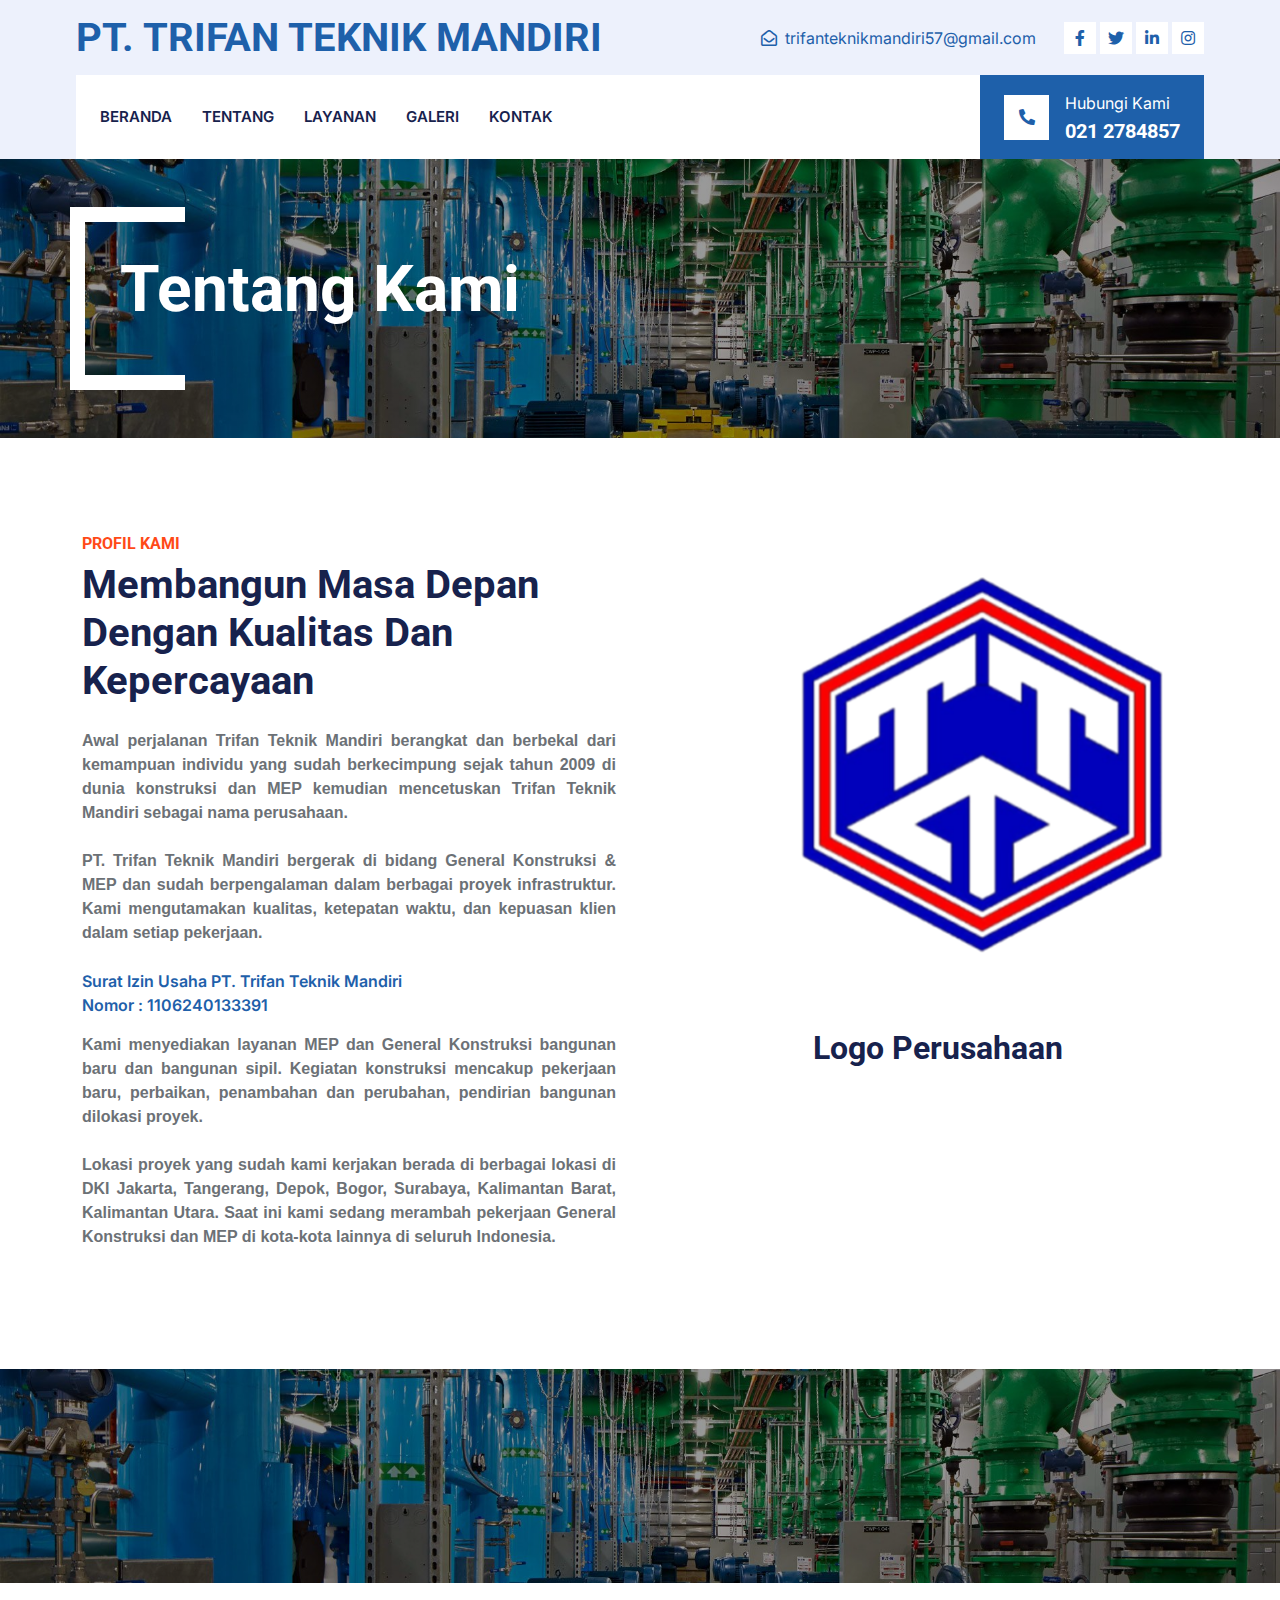
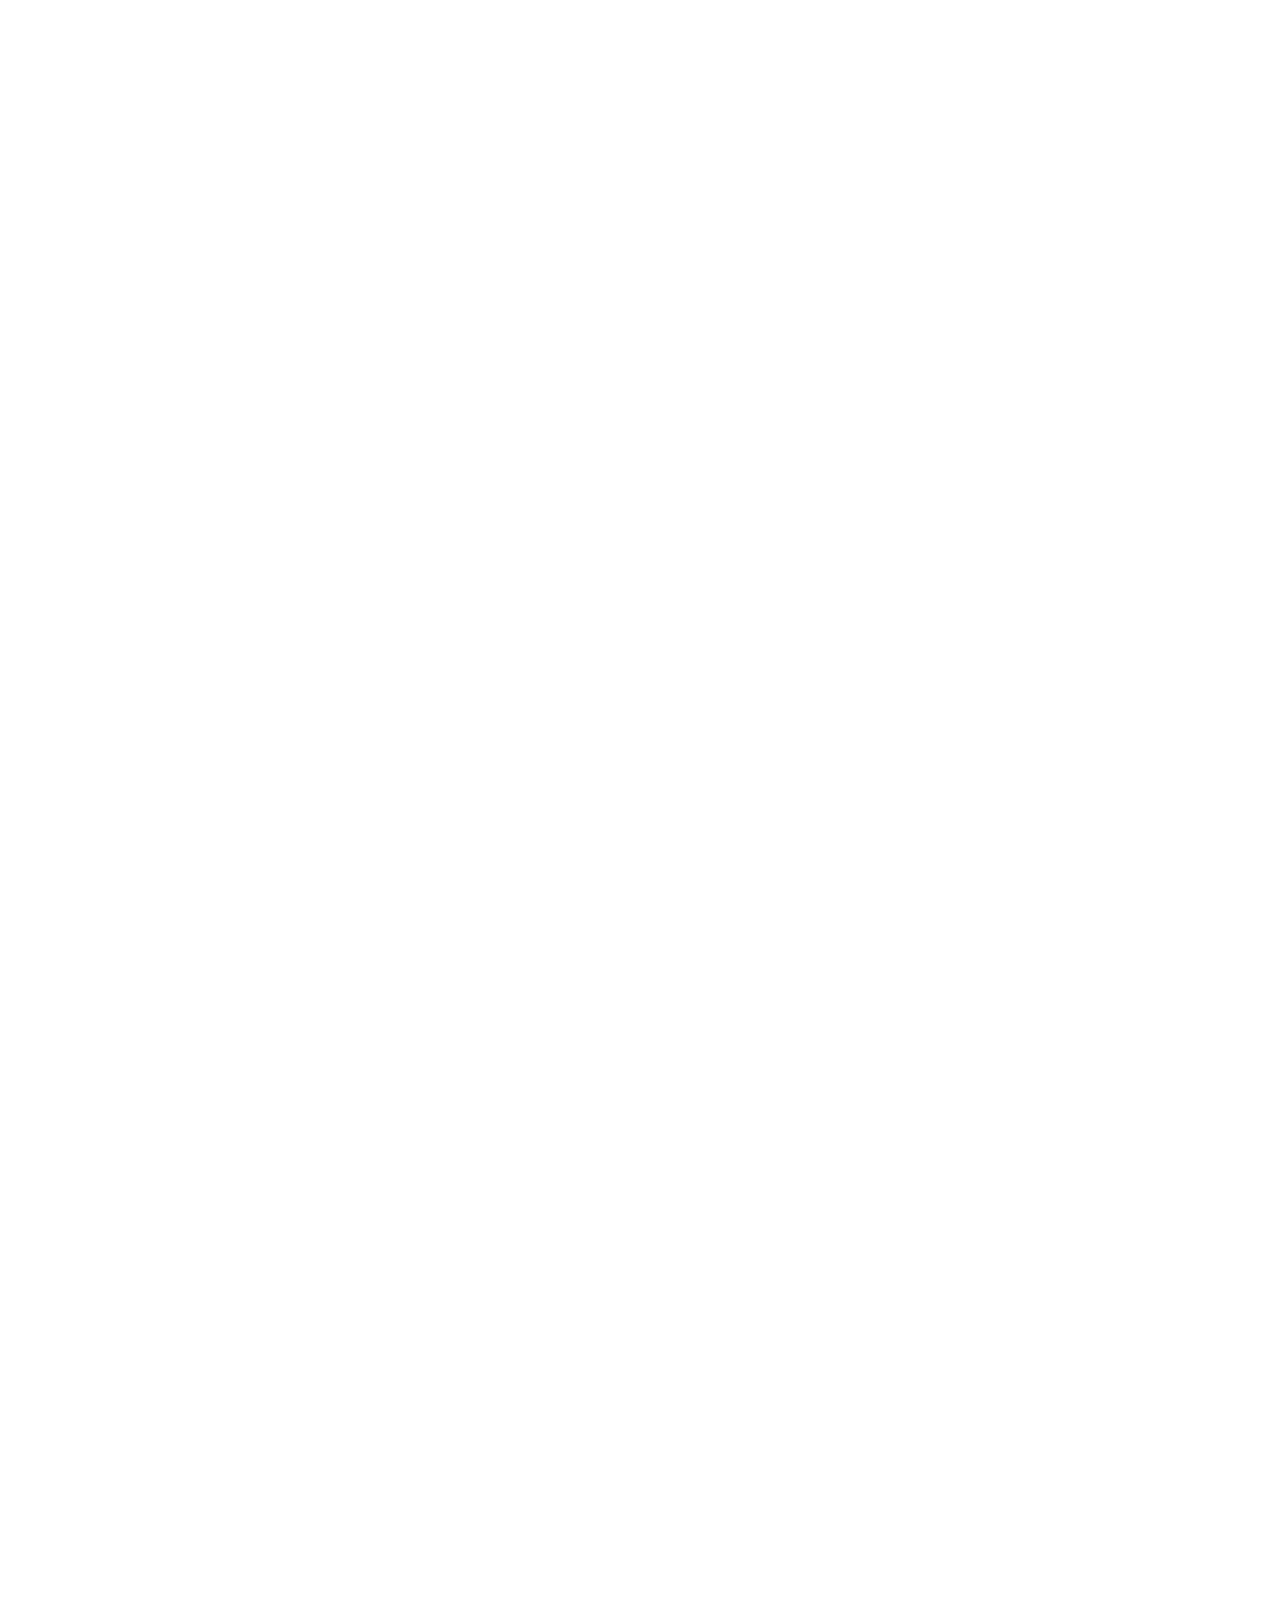
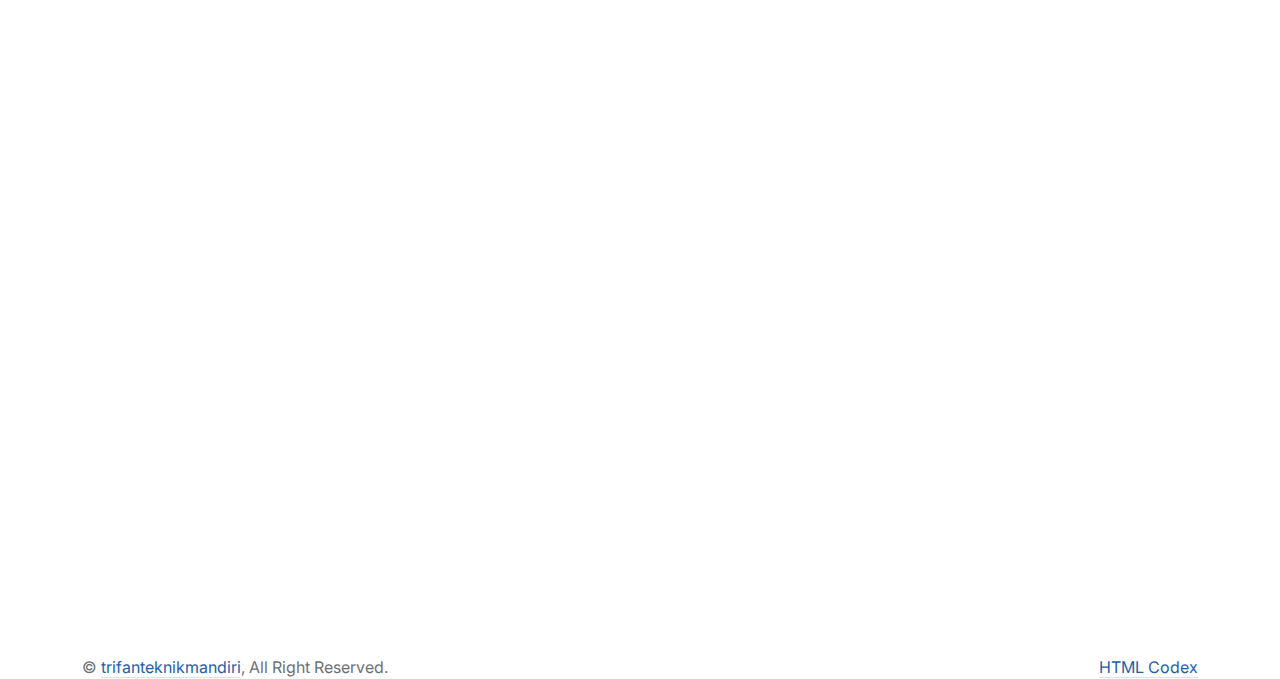
<file: about.html>
<!DOCTYPE html>
<html lang="en">

<head>
    <meta charset="utf-8">
    <title>Tentang</title>
    <meta content="width=device-width, initial-scale=1.0" name="viewport">
    <meta content="" name="keywords">
    <meta content="" name="description">

    <!-- Favicon -->
    <link href="img/favicon.ico" rel="icon">

    <!-- Google Web Fonts -->
    <link rel="preconnect" href="https://fonts.googleapis.com">
    <link rel="preconnect" href="https://fonts.gstatic.com" crossorigin>
    <link href="https://fonts.googleapis.com/css2?family=Inter:wght@400;600&family=Roboto:wght@500;700&display=swap" rel="stylesheet">

    <!-- Icon Font Stylesheet -->
    <link href="https://cdnjs.cloudflare.com/ajax/libs/font-awesome/5.10.0/css/all.min.css" rel="stylesheet">
    <link href="https://cdn.jsdelivr.net/npm/bootstrap-icons@1.4.1/font/bootstrap-icons.css" rel="stylesheet">

    <!-- Libraries Stylesheet -->
    <link href="lib/animate/animate.min.css" rel="stylesheet">
    <link href="lib/owlcarousel/assets/owl.carousel.min.css" rel="stylesheet">
    <link href="lib/tempusdominus/css/tempusdominus-bootstrap-4.min.css" rel="stylesheet" />

    <!-- Customized Bootstrap Stylesheet -->
    <link href="css/bootstrap.min.css" rel="stylesheet">

    <!-- Template Stylesheet -->
    <link href="css/style.css" rel="stylesheet">
</head>

<body>
    <!-- Spinner Start -->
    <div id="spinner" class="show bg-white position-fixed translate-middle w-100 vh-100 top-50 start-50 d-flex align-items-center justify-content-center">
        <div class="spinner-border text-primary" style="width: 3rem; height: 3rem;" role="status">
            <span class="sr-only">Loading...</span>
        </div>
    </div>
    <!-- Spinner End -->


    <!-- Topbar Start -->
    <div class="container-fluid bg-light d-none d-lg-block">
        <div class="row align-items-center top-bar">
            <div class="col-lg-3 col-md-12 text-center text-lg-start">
                <a class="navbar-brand m-0 p-0">
                    <h1 class="text-primary m-0">PT. TRIFAN TEKNIK MANDIRI</h1>
                </a>
            </div>
            <div class="col-lg-9 col-md-12 text-end">
                <div class="h-100 d-inline-flex align-items-center me-4"></div>
                
                <div class="h-100 d-inline-flex align-items-center me-4">
                    <i class="far fa-envelope-open text-primary me-2"></i>
                    <a href="mailto:trifanteknikmandiri57@gmail.com"class="m-0">trifanteknikmandiri57@gmail.com</a>
                </div>
                <div class="h-100 d-inline-flex align-items-center">
                    <a class="btn btn-sm-square bg-white text-primary me-1" href="https://www.facebook.com/profile.php?id=61573421552630"><i class="fab fa-facebook-f"></i></a>
                    <a class="btn btn-sm-square bg-white text-primary me-1" href="https://x.com/teknikmand30553"><i class="fab fa-twitter"></i></a>
                    <a class="btn btn-sm-square bg-white text-primary me-1" href="https://www.linkedin.com/in/trifan-teknik-mandiri-pt-b84315352/?lipi=urn%3Ali%3Apage%3Ad_flagship3_feed%3BhiUgxhKpSamamJSs4UgiQA%3D%3D"><i class="fab fa-linkedin-in"></i></a>
                    <a class="btn btn-sm-square bg-white text-primary me-0" href="https://www.instagram.com/pt.trifanteknikmandiri57/"><i class="fab fa-instagram"></i></a>
                </div>
            </div>
        </div>
    </div>
    <!-- Topbar End -->


    <!-- Navbar Start -->
    <div class="container-fluid nav-bar bg-light">
        <nav class="navbar navbar-expand-lg navbar-light bg-white p-3 py-lg-0 px-lg-4">
            <a href="" class="navbar-brand d-flex align-items-center m-0 p-0 d-lg-none">
                <h1 class="text-primary m-0">Tentang</h1>
            </a>
            <button class="navbar-toggler" type="button" data-bs-toggle="collapse" data-bs-target="#navbarCollapse">
                <span class="fa fa-bars"></span>
            </button>

            <div class="collapse navbar-collapse" id="navbarCollapse">
                <div class="navbar-nav me-auto">
                    <a href="index.html" class="nav-item nav-link">Beranda</a>
                    <a href="about.html" class="nav-item nav-link">Tentang</a>
                    <a href="service.html" class="nav-item nav-link">Layanan</a>
                    <a href="gallery.html" class="nav-item nav-link">Galeri</a>
                    <a href="contact.html" class="nav-item nav-link">Kontak</a>  
                </div>
                
                <div class="mt-4 mt-lg-0 me-lg-n4 py-3 px-4 bg-primary d-flex align-items-center">
                    <div class="d-flex flex-shrink-0 align-items-center justify-content-center bg-white" style="width: 45px; height: 45px;">
                        <i class="fa fa-phone-alt text-primary"></i>
                    </div>
                    <div class="ms-3">
                        <p class="mb-1 text-white">Hubungi Kami</p>
                        <h5 class="m-0 text-white">021 2784857</h5>
                    </div>
                </div>
            </div>
        </nav>
    </div>
    <!-- Navbar End -->


    <!-- Page Header Start -->
    <div class="container-fluid page-header mb-5 py-5">
        <div class="container">
            <h1 class="display-3 text-white mb-3 animated slideInDown">Tentang Kami</h1>
        </div>
    </div>
    <!-- Page Header End -->

    <!-- About Start -->
    <div class="container-xxl py-5">
        <div class="container">
            <div class="row g-5">
                <div class="col-lg-6 wow fadeInUp" data-wow-delay="0.1s">
                    <h6 class="text-secondary text-uppercase">Profil Kami</h6>
                    <h1 class="mb-4">Membangun Masa Depan Dengan Kualitas Dan Kepercayaan</h1>
                    <p class="mb-4" style="text-align: justify;font-family: sans-serif;"><strong>Awal perjalanan Trifan Teknik Mandiri berangkat dan berbekal dari kemampuan individu 
                                    yang sudah berkecimpung sejak tahun 2009 di dunia konstruksi dan MEP 
                                    kemudian mencetuskan Trifan Teknik Mandiri sebagai nama perusahaan.</strong></p>
                    <p class="mb-4" style="text-align: justify;font-family: sans-serif;"><strong>PT. Trifan Teknik Mandiri bergerak di bidang General Konstruksi & MEP
                                    dan sudah berpengalaman dalam berbagai proyek infrastruktur.
                                    Kami mengutamakan kualitas, ketepatan waktu, dan kepuasan klien dalam setiap pekerjaan.
                    </strong></p>
                    <p class="fw-medium text-primary">Surat Izin Usaha PT. Trifan Teknik Mandiri<br />Nomor : 1106240133391</p>
                    <p class="mb-4" style="text-align: justify;font-family: sans-serif;"><strong>Kami menyediakan layanan MEP dan General Konstruksi bangunan baru dan bangunan sipil.
                                    Kegiatan konstruksi mencakup pekerjaan baru, perbaikan, penambahan dan perubahan, pendirian bangunan 
                                    dilokasi proyek.</strong></p>
                    <p class="mb-4" style="text-align: justify;font-family: sans-serif;"><strong>Lokasi proyek  yang sudah kami kerjakan berada di berbagai lokasi 
                                    di DKI Jakarta, Tangerang, Depok, Bogor, Surabaya, Kalimantan Barat, Kalimantan Utara.
                                    Saat ini kami sedang merambah pekerjaan General Konstruksi dan MEP di kota-kota lainnya di seluruh Indonesia.
                                    </strong></p>                  
                </div>
                <div class="col-lg-6 pt-4" style="min-height: 500px;">
                    <div class="position-relative h-100 wow fadeInUp" data-wow-delay="0.1s">
                        <img class="position-relative img-fluid w-100 h-40" src="img/tentang-1.png" style="object-fit: cover; padding: 0 0 50px 100px;" alt="">
                        <p style="margin: 1px;;"><h2>&ensp;&ensp;&ensp;&ensp;&ensp;&ensp;&thinsp;&thinsp;&ensp;&ensp;&thinsp;Logo Perusahaan</h2></p>
                    </div>
                      
                </div>                            
                </div>
            </div>
        </div>
    </div>
    <!-- About End -->


    <!-- Fact Start -->
    <div class="container-fluid fact bg-dark my-5 py-5">
        <div class="container">
            <div class="row g-4">
                <div class="col-md-6 col-lg-3 text-center wow fadeIn" data-wow-delay="0.1s">
                    <i class="fa fa-check fa-2x text-white mb-3"></i>
                    <h2 class="text-white mb-2" data-toggle="counter-up">15</h2>
                    <p class="text-white mb-0">Tahun Pengalaman</p>
                </div>
                <div class="col-md-6 col-lg-3 text-center wow fadeIn" data-wow-delay="0.3s">
                    <i class="fa fa-users-cog fa-2x text-white mb-3"></i>
                    <h2 class="text-white mb-2" data-toggle="counter-up">10</h2>
                    <p class="text-white mb-0">Teknisi Ahli</p>
                </div>
                <div class="col-md-6 col-lg-3 text-center wow fadeIn" data-wow-delay="0.5s">
                    <i class="fa fa-users fa-2x text-white mb-3"></i>
                    <h2 class="text-white mb-2" data-toggle="counter-up">31</h2>
                    <p class="text-white mb-0">Klien</p>
                </div>
                <div class="col-md-6 col-lg-3 text-center wow fadeIn" data-wow-delay="0.7s">
                    <i class="fa fa-wrench fa-2x text-white mb-3"></i>
                    <h2 class="text-white mb-2" data-toggle="counter-up">31</h2>
                    <p class="text-white mb-0">Proyek Terlaksana</p>
                </div>
            </div>
        </div>
    </div>
    <!-- Fact End -->

    <!-- Team Start -->
    <div class="container-xxl py-5">
        <div class="container">
            <div class="text-center wow fadeInUp" data-wow-delay="0.1s">
                <h1 class="mb-5">Visi Dan Misi</h1>
            </div>
            <div class="row g-4">
                <div class="col-lg-3 col-md-6 wow fadeInUp" data-wow-delay="0.1s">
                    <div class="team-item">
                        <div class="position-relative overflow-hidden">
                            <img class="img-fluid top-0" src="img/vimi.png" alt="">
                       </div>
                        <div class="team-text">
                            <div class="bg-light">
                                <h5 class="fw-bold mb-0">PT.TRIFAN TEKNIK MANDIRI</h5>
                            </div>
                        </div>
                    </div>
                </div>
                <div class="col-lg-3 col-md-6 wow fadeInUp" data-wow-delay="0.1s">
                    <div class="team-item">
                        <div class="position-relative overflow-hidden">
                            <h2>Visi</h2>
                            <p class="mb-4" style="text-align: justify;font-family: sans-serif;"><b>Menjadi perusahaan jasa konstruksi dan MEP terkemuka 
                                yang mampu memberikan kepuasan kepada pelanggan melalui 
                                produk serta pelayanan yang berkualitas dan inovatif.</b>
                            </p>
                        </div>
                    </div>
                </div>

                <div class="col-lg-3 col-md-6 wow fadeInUp" data-wow-delay="0.1s">
                    <div class="team-item">
                        <div class="position-relative overflow-hidden">
                            <h2>&nbsp;&nbsp;Misi</h2>
                            <ol>
                            <li><p style="font-family: sans-serif;"><b>Memberikan lingkungan kerja yang aman dan nyaman, meningkatkan Kesejahteraan 
                                                                       dan memberikan kesempatan berkembang kepada karyawan.</b></p></li>
                            <li><p style="font-family: sans-serif;"><b>Meningkatkan kapabilitas dan daya saing dibidang pembangunan infrastruktur, hight risk building, transportasi 
                                                                       melalui pengembangan kompetensi SDM.</b></p></li>
                            <li><p style="font-family: sans-serif;"><b>Penerapan Manajemen proyek yang terintegrasi dengan SOP (Standard Operating Procedure) dan pengendalian mutu.</b></p></li>      
                            </ol>
                        </div>
                        <div class="team-text">
                        </div>
                    </div>
                </div>

                <div class="col-lg-3 col-md-6 wow fadeInUp" data-wow-delay="0.1s">
                    <div class="team-item">
                        <div class="position-relative overflow-hidden">
                            <h2>
                            <br>
                            </h2>
                            <ol start="4">
                            <li><p style="font-family: sans-serif;"><b>Menciptakan hubungan kerja sama yang kuat dengan pelanggan & mitra kerja.</b></p></li>
                            <li><p style="font-family: sans-serif;"><b>Menjaga Keseimbangan lingkungan dengan memperhatikan dampak lingkungan dan sosial.</b></p></li>
                            <li><p style="font-family: sans-serif;"><b>Menerapkan pengetahuan dan teknologi terbaru dalam perencanaan, pembangunan, pemeliharaan 
                                    untuk menghasilkan solusi paling efisien bernilai tinggi dan ramah lingkungan.</b></p></li>
                            </ol>
                        </div>                           
                    </div>
                </div>
                </div>
                </div>
            </div>
        </div>
    </div>
    <!-- Team End -->

    <!--Organization-->

    <div class="container-xxl py-5">
        <div class="container">
            <div class="text-align wow fadeInUp" data-wow-delay="0.1s">
                <h1 class="mb-5">&thinsp;&thinsp;Struktur Organisasi</h1>
                <img class="img-fluid" src="img/organisasi.png" alt="">
            </div>
        </div>
    </div>        

    <!--Organization End-->
    


    <!-- Footer Start -->
    <div class="container-fluid bg-dark text-light footer pt-5 mt-5 wow fadeIn" data-wow-delay="0.1s">
        <div class="container py-5">
            <div class="row g-5">
                <div class="col-lg-3 col-md-6">
                    <h4 class="text-light mb-4">Alamat</h4>
                    <p class="mb-2">Jl.Komplek Sekneg Blok A3 No.19, Panunggangan Utara, Pinang, Tangerang</p>
                    <p class="mb-2"><i class="fa fa-phone-alt me-3"></i>021 2784857</p>
                    <p class="mb-2">trifanteknikmandiri57@gmail.com</p>
                    <div class="d-flex pt-2">
                        <a class="btn btn-outline-light btn-social" href="https://x.com/teknikmand30553"><i class="fab fa-twitter"></i></a>
                        <a class="btn btn-outline-light btn-social" href="https://www.facebook.com/profile.php?id=61573421552630"><i class="fab fa-facebook-f"></i></a>
                        <a class="btn btn-outline-light btn-social" href="https://www.linkedin.com/in/trifan-teknik-mandiri-pt-b84315352/?lipi=urn%3Ali%3Apage%3Ad_flagship3_feed%3BhiUgxhKpSamamJSs4UgiQA%3D%3D"><i class="fab fa-linkedin-in"></i></a>
                        <a class="btn btn-outline-light btn-social" href="https://www.instagram.com/pt.trifanteknikmandiri57/"><i class="fab fa-instagram"></i></a>
                    </div>
                </div>
                <div class="col-lg-3 col-md-6">
                    <h4 class="text-light mb-4">Jam Layanan</h4>
                    <h6 class="text-light">Senin - Jum'at:</h6>
                    <p class="mb-4">08.00 - 18.00 WIB</p>
                    <h6 class="text-light">Sabtu - Minggu:</h6>
                    <p class="mb-0">08.00 - 16.00 WIB</p>
                </div>
                <div class="col-lg-3 col-md-6">
                    <h4 class="text-light mb-4">Layanan</h4>
                    <a class="btn btn-link" href="">Konstruksi Bangunan</a>
                    <a class="btn btn-link" href="">Mekanikal & Elektrikal</a>
                    <a class="btn btn-link" href="">Plumbing</a>
                    </div>
                <div class="col-lg-3 col-md-6">
                    <h4 class="text-light mb-4">Segera Hubungi Kami</h4>
                    <p>Terima kasih telah mengunjungi website kami.</p>
                    </div>                
                </div>
            </div>
        </div>
        <div class="container">
            <div class="copyright">
                <div class="row">
                    <div class="col-md-6 text-center text-md-start mb-3 mb-md-0">
                        &copy; <a class="border-bottom" href="#">trifanteknikmandiri</a>, All Right Reserved.
                    </div>
                    <div class="col-md-6 text-center text-md-end">
                        <!--/*** This template is free as long as you keep the footer author’s credit link/attribution link/backlink. If you'd like to use the template without the footer author’s credit link/attribution link/backlink, you can purchase the Credit Removal License from "https://htmlcodex.com/credit-removal". Thank you for your support. ***/-->
                        <a class="border-bottom" href="https://htmlcodex.com">HTML Codex</a>
                    </div>
                </div>
            </div>
        </div>
    </div>
    <!-- Footer End -->

    <!-- JavaScript Libraries -->
    <script src="https://code.jquery.com/jquery-3.4.1.min.js"></script>
    <script src="https://cdn.jsdelivr.net/npm/bootstrap@5.0.0/dist/js/bootstrap.bundle.min.js"></script>
    <script src="lib/wow/wow.min.js"></script>
    <script src="lib/easing/easing.min.js"></script>
    <script src="lib/waypoints/waypoints.min.js"></script>
    <script src="lib/counterup/counterup.min.js"></script>
    <script src="lib/owlcarousel/owl.carousel.min.js"></script>
    <script src="lib/tempusdominus/js/moment.min.js"></script>
    <script src="lib/tempusdominus/js/moment-timezone.min.js"></script>
    <script src="lib/tempusdominus/js/tempusdominus-bootstrap-4.min.js"></script>

    <!-- Template Javascript -->
    <script src="js/main.js"></script>
</body>

</html>
</file>
<file: css/style.css>
/********** Template CSS **********/
:root {
    --primary: #1E60AA;
    --secondary: #FF4917;
    --light: #EDF1FC;
    --dark: #17224D;
}

.fw-medium {
    font-weight: 600 !important;
}

.back-to-top {
    position: fixed;
    display: none;
    right: 45px;
    bottom: 45px;
    z-index: 99;
}


/*** Spinner ***/
#spinner {
    opacity: 0;
    visibility: hidden;
    transition: opacity .5s ease-out, visibility 0s linear .5s;
    z-index: 99999;
}

#spinner.show {
    transition: opacity .5s ease-out, visibility 0s linear 0s;
    visibility: visible;
    opacity: 1;
}


/*** Button ***/
.btn {
    font-weight: 600;
    transition: .5s;
}

.btn.btn-primary,
.btn.btn-secondary {
    color: #FFFFFF;
}

.btn-square {
    width: 38px;
    height: 38px;
}

.btn-sm-square {
    width: 32px;
    height: 32px;
}

.btn-lg-square {
    width: 48px;
    height: 48px;
}

.btn-square,
.btn-sm-square,
.btn-lg-square {
    padding: 0;
    display: flex;
    align-items: center;
    justify-content: center;
    font-weight: normal;
}


/*** Navbar ***/
.top-bar {
    height: 75px;
    padding: 0 4rem;
}

.nav-bar {
    position: relative;
    padding: 0 4.75rem;
    transition: .5s;
    z-index: 9999;
}

.nav-bar.sticky-top {
    position: sticky;
    padding: 0;
    z-index: 9999;
}

.navbar .dropdown-toggle::after {
    border: none;
    content: "\f107";
    font-family: "Font Awesome 5 Free";
    font-weight: 900;
    vertical-align: middle;
    margin-left: 8px;
}

.navbar-light .navbar-nav .nav-link {
    margin-right: 30px;
    padding: 25px 0;
    color: var(--dark);
    font-size: 15px;
    font-weight: 600;
    text-transform: uppercase;
    outline: none;
}

.navbar-light .navbar-nav .nav-link:hover,
.navbar-light .navbar-nav .nav-link.active {
    color: var(--primary);
}

@media (max-width: 991.98px) {
    .nav-bar {
        padding: 0;
    }

    .navbar-light .navbar-nav .nav-link  {
        margin-right: 0;
        padding: 10px 0;
    }

    .navbar-light .navbar-nav {
        margin-top: 1rem;
        padding-top: 1rem;
        border-top: 1px solid #EEEEEE;
    }
}

@media (min-width: 992px) {
    .navbar .nav-item .dropdown-menu {
        display: block;
        border: none;
        margin-top: 0;
        top: 150%;
        opacity: 0;
        visibility: hidden;
        transition: .5s;
    }

    .navbar .nav-item:hover .dropdown-menu {
        top: 100%;
        visibility: visible;
        transition: .5s;
        opacity: 1;
    }
}


/*** Header ***/
.header-carousel .container,
.page-header .container {
    position: relative;
    padding: 45px 0 45px 35px;
    border-left: 15px solid #FFFFFF;
}

.header-carousel .container::before,
.header-carousel .container::after,
.page-header .container::before,
.page-header .container::after {
    position: absolute;
    content: "";
    top: 0;
    left: 0;
    width: 100px;
    height: 15px;
    background: #FFFFFF;
}

.header-carousel .container::after,
.page-header .container::after {
    top: 100%;
    margin-top: -15px;
}

@media (max-width: 768px) {
    .header-carousel .owl-carousel-item {
        position: relative;
        min-height: 500px;
    }
    
    .header-carousel .owl-carousel-item img {
        position: absolute;
        width: 100%;
        height: 100%;
        object-fit: cover;
    }

    .header-carousel .owl-carousel-item h5,
    .header-carousel .owl-carousel-item p {
        font-size: 14px !important;
        font-weight: 400 !important;
    }

    .header-carousel .owl-carousel-item h1 {
        font-size: 30px;
        font-weight: 600;
    }
}

.header-carousel .owl-nav {
    position: absolute;
    top: 50%;
    right: 8%;
    transform: translateY(-50%);
    display: flex;
    flex-direction: column;
}

.header-carousel .owl-nav .owl-prev,
.header-carousel .owl-nav .owl-next {
    margin: 7px 0;
    width: 45px;
    height: 45px;
    display: flex;
    align-items: center;
    justify-content: center;
    color: #FFFFFF;
    background: transparent;
    border: 1px solid #FFFFFF;
    border-radius: 45px;
    font-size: 22px;
    transition: .5s;
}

.header-carousel .owl-nav .owl-prev:hover,
.header-carousel .owl-nav .owl-next:hover {
    background: var(--primary);
    border-color: var(--primary);
}

.page-header {
    background: linear-gradient(rgba(0, 0, 0, .4), rgba(0, 0, 0, .4)), url(../img/bg.jpg) center center no-repeat;
    background-size: cover;
}

.breadcrumb-item + .breadcrumb-item::before {
    color: var(--light);
}

/*** Facts ***/
.fact {
    background: linear-gradient(rgba(0, 0, 0, .4), rgba(0, 0, 0, .4)), url(../img/bg.jpg) center center no-repeat;
    background-size: cover;
}


/*** Service ***/
.service-item-top img {
    transition: .5s;
}

.service-item-top:hover img {
    transform: scale(1.1);
}

.service-carousel .owl-dots {
    margin-top: 24px;
    display: flex;
    align-items: flex-end;
    justify-content: center;
}

.service-carousel .owl-dot {
    position: relative;
    display: inline-block;
    margin: 0 5px;
    width: 15px;
    height: 15px;
    background: var(--primary);
    border: 5px solid var(--light);
    transition: .5s;
}

.service-carousel .owl-dot.active {
    background: var(--light);
    border-color: var(--primary);
}


/*** Team ***/
.team-item img {
    transition: .5s;
}

.team-item:hover img {
    transform: scale(1.1);
}

.team-item .team-text {
    height: 90px;
    overflow: hidden;
}

.team-item .team-text .bg-light,
.team-item .team-text .bg-primary {
    position: relative;
    height: 90px;
    display: flex;
    align-items: center;
    justify-content: center;
    flex-direction: column;
    transition: .5s;
}

.team-item .team-text .bg-primary {
    flex-direction: row;
}

.team-item:hover .team-text .bg-light {
    margin-top: -90px;
}

.team-item .team-text .bg-primary .btn {
    color: var(--primary);
    background: #FFFFFF;
}

.team-item .team-text .bg-primary .btn:hover {
    color: #FFFFFF;
    background: var(--secondary)
}

/*** Footer ***/
.footer .btn.btn-social {
    margin-right: 5px;
    width: 35px;
    height: 35px;
    display: flex;
    align-items: center;
    justify-content: center;
    color: var(--light);
    border: 1px solid #FFFFFF;
    border-radius: 35px;
    transition: .3s;
}

.footer .btn.btn-social:hover {
    color: var(--primary);
}

.footer .btn.btn-link {
    display: block;
    margin-bottom: 5px;
    padding: 0;
    text-align: left;
    color: #FFFFFF;
    font-size: 15px;
    font-weight: normal;
    text-transform: capitalize;
    transition: .3s;
}

.footer .btn.btn-link::before {
    position: relative;
    content: "\f105";
    font-family: "Font Awesome 5 Free";
    font-weight: 900;
    margin-right: 10px;
}

.footer .btn.btn-link:hover {
    letter-spacing: 1px;
    box-shadow: none;
}

.footer .copyright {
    padding: 25px 0;
    font-size: 15px;
    border-top: 1px solid rgba(256, 256, 256, .1);
}

.footer .copyright a {
    color: var(--light);
}
</file>
